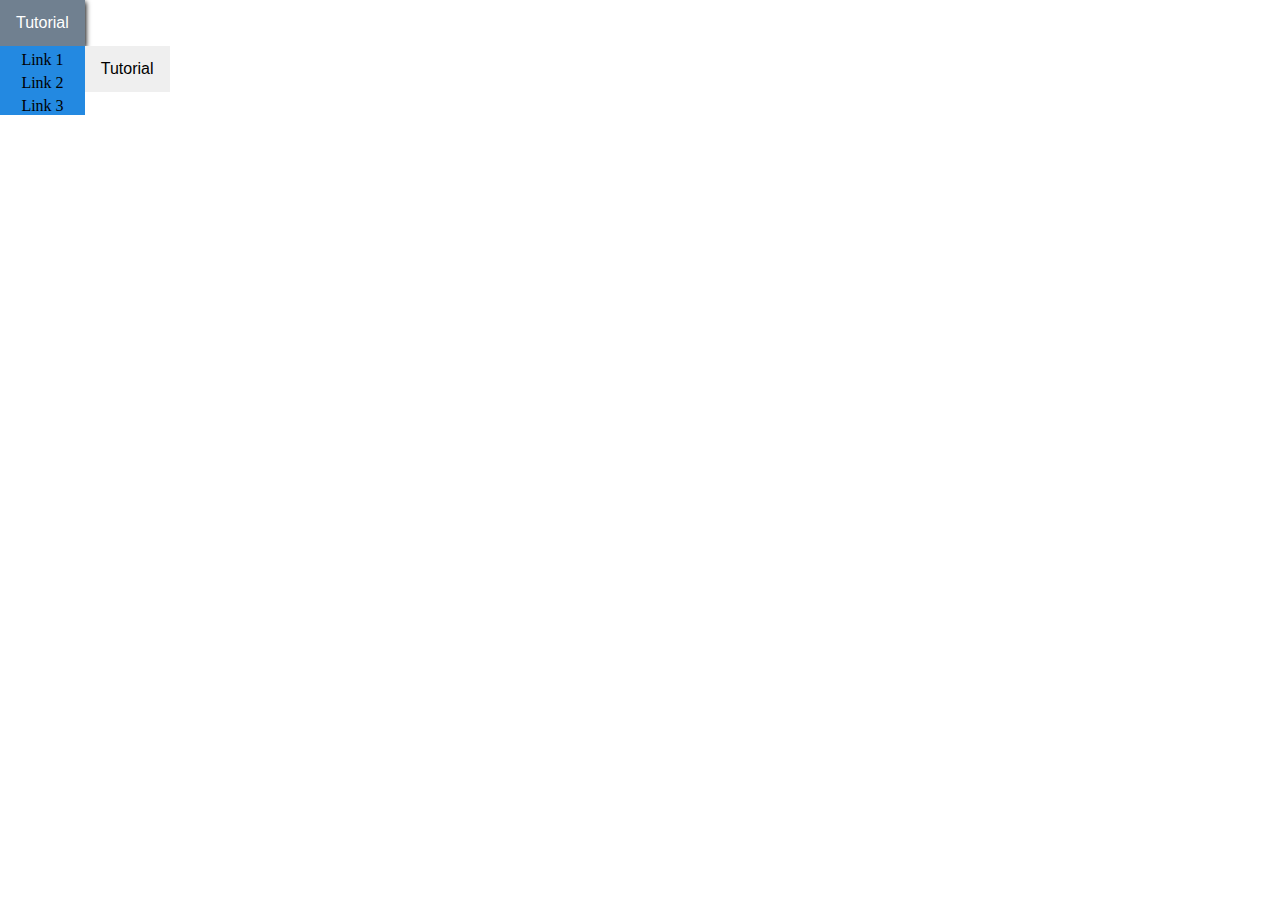
<file: index.html>
<!DOCTYPE html>
<html lang="en">

<head>
    <meta charset="UTF-8" />
    <meta name="viewport" content="width=device-width, initial-scale=1.0" />
    <title>Document</title>
    <link rel="stylesheet" href="style.css" />
</head>

<body>
    <div class="main">
        <div class="div2">
            <div class="dropdown">
                <button class="button">Tutorial</button><br />
                <div class="content">
                    <a href="Link1.html" target="_blank">Link 1</a>
                    <a href="Link2.html" target="_blank">Link 2</a>
                    <a href="Link3.html" target="_blank">Link 3</a>
                </div>
            </div>
        </div>
        <div class="div2">
            <div class="dropdown">
                <button class="button">Tutorial</button><br />
                <div class="content">
                    <a href="Link1.html" target="_blank">Link 1</a>
                    <a href="Link2.html" target="_blank">Link 2</a>
                    <a href="Link3.html" target="_blank">Link 3</a>
                </div>
            </div>
            <div class="div2">
                <div class="dropdown">
                    <button class="button">Tutorial</button><br />
                    <div class="content">
                        <a href="Link1.html" target="_blank">Link 1</a>
                        <a href="Link2.html" target="_blank">Link 2</a>
                        <a href="Link3.html" target="_blank">Link 3</a>
                    </div>
                </div>
            </div>
        </div>
    </div>
</body>

</html>
</file>
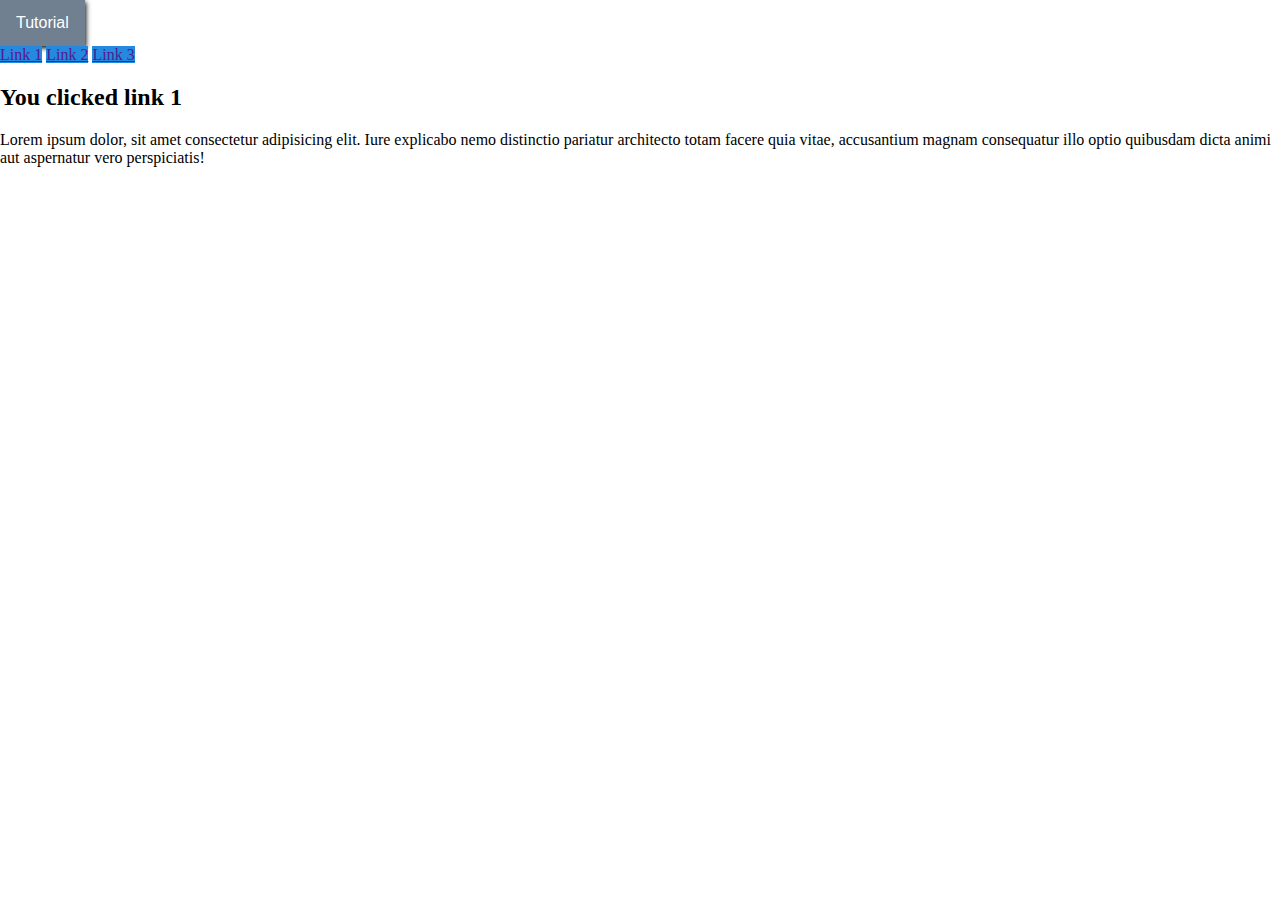
<file: Link1.html>
<!DOCTYPE html>
<html lang="en">
<head>
    <meta charset="UTF-8">
    <meta name="viewport" content="width=device-width, initial-scale=1.0">
    <title>Document</title>
    <link rel="stylesheet" href="style.css">
</head>
<body>
    <div class="dropdown">
        <button class="button">Tutorial</button><br>
        <a href="">Link 1</a>
        <a href="">Link 2</a>
        <a href="">Link 3</a>

    </div>
    <h2>You clicked link 1 </h2>
    <p>
        Lorem ipsum dolor, sit amet consectetur adipisicing elit. Iure explicabo nemo distinctio pariatur architecto totam facere quia vitae, accusantium magnam consequatur illo optio quibusdam dicta animi aut aspernatur vero perspiciatis!
    </p>
</body>
</html>
</file>
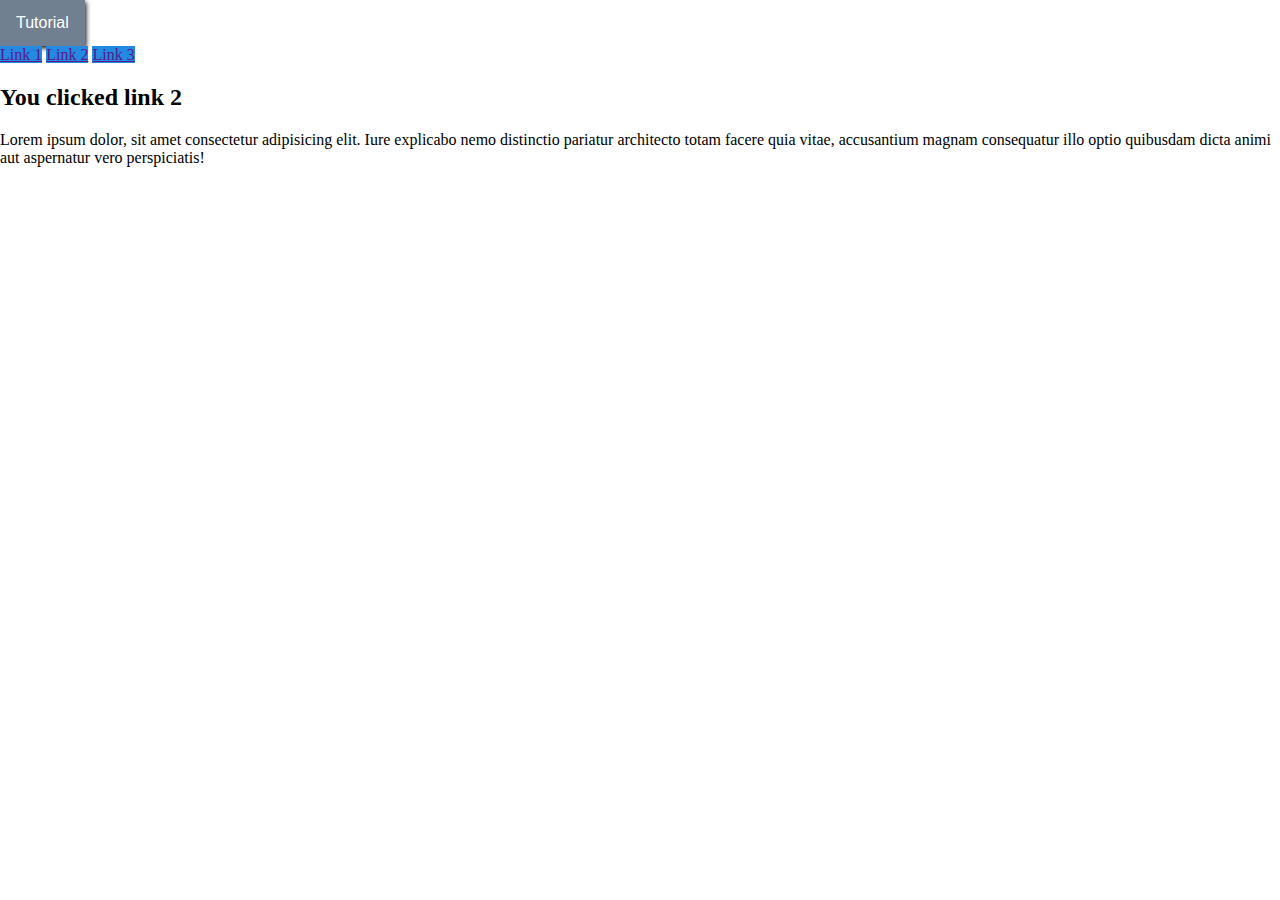
<file: Link2.html>
<!DOCTYPE html>
<html lang="en">
<head>
    <meta charset="UTF-8">
    <meta name="viewport" content="width=device-width, initial-scale=1.0">
    <title>Document</title>
    <link rel="stylesheet" href="style.css">
</head>
<body>
    <div class="dropdown">
        <button class="button">Tutorial</button><br>
        <a href="">Link 1</a>
        <a href="">Link 2</a>
        <a href="">Link 3</a>

    </div>
    <h2>You clicked link 2 </h2>
    <p>
        Lorem ipsum dolor, sit amet consectetur adipisicing elit. Iure explicabo nemo distinctio pariatur architecto totam facere quia vitae, accusantium magnam consequatur illo optio quibusdam dicta animi aut aspernatur vero perspiciatis!
    </p>
</body>
</html>
</file>
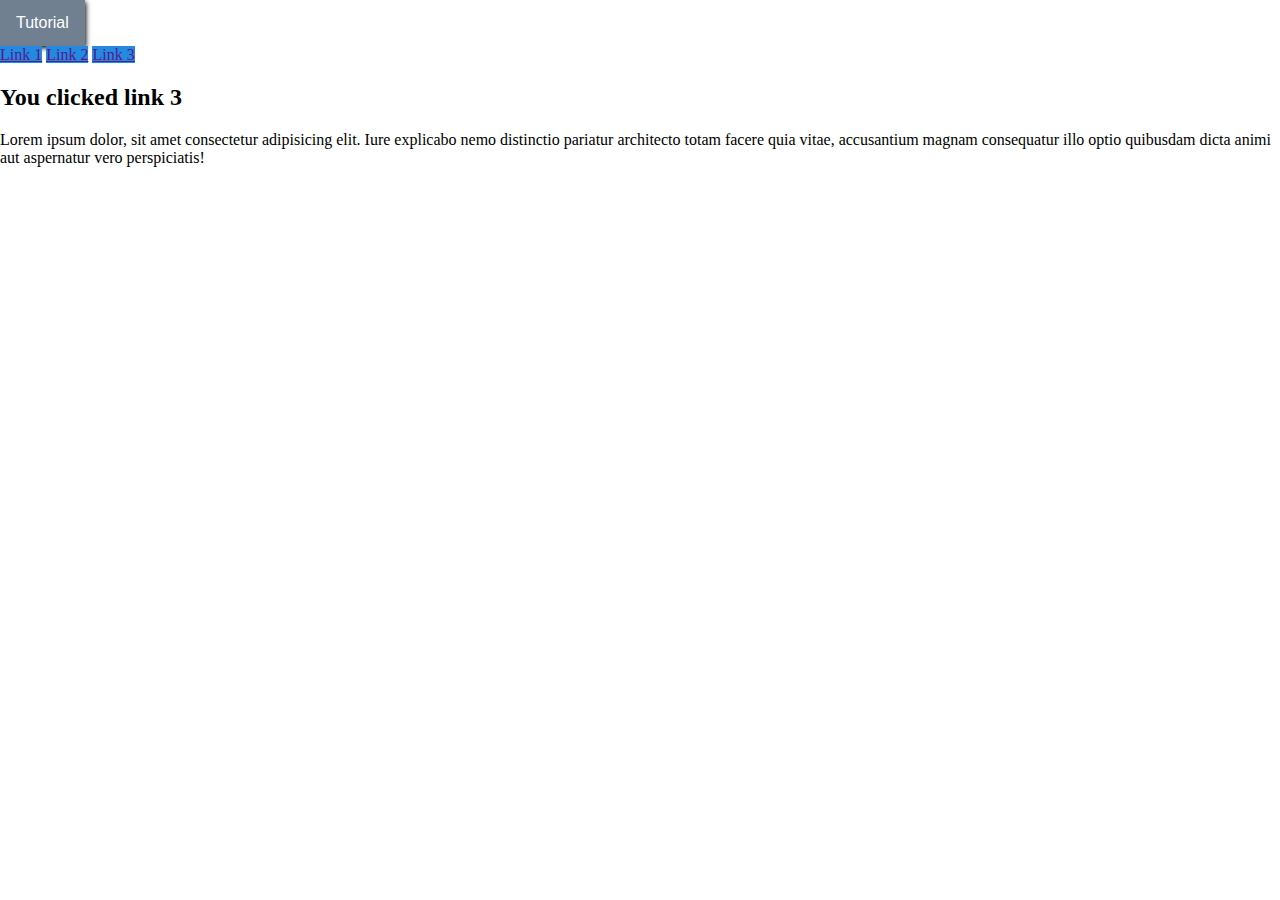
<file: Link3.html>
<!DOCTYPE html>
<html lang="en">
<head>
    <meta charset="UTF-8">
    <meta name="viewport" content="width=device-width, initial-scale=1.0">
    <title>Document</title>
    <link rel="stylesheet" href="style.css">
</head>
<body>
    <div class="dropdown">
        <button class="button">Tutorial</button><br>
        <a href="">Link 1</a>
        <a href="">Link 2</a>
        <a href="">Link 3</a>

    </div>
    <h2>You clicked link 3 </h2>
    <p>
        Lorem ipsum dolor, sit amet consectetur adipisicing elit. Iure explicabo nemo distinctio pariatur architecto totam facere quia vitae, accusantium magnam consequatur illo optio quibusdam dicta animi aut aspernatur vero perspiciatis!
    </p>
</body>
</html>
</file>
<file: style.css>
body{

    margin:0;
   
}


.dropdown .button{
    border: none;
    padding: 14px 16px;
    font-size: 16px;
    display:inline;

}
.dropdown .content a{
    text-decoration: none;
    color:black;
    float:right;
    width: 85px;
    text-align: center;
    clear:right;
    display: none;
    padding-top: 5px;    
    
}
.dropdown button:hover {
    background-color: slategray;
    color:white;
    box-shadow: 1px 2px 5px black;

}
.dropdown:hover a{
    display:inline;
    background-color: rgb(35, 137, 225);
   

}
.dropdown{

    margin:0;  
     
    
}
.dropdown a:hover{
    background-color: blue;
    font-weight: bold;
}
.dropdown .content{
    position: absolute;
    
}
.div2{
    display: flex;

}
.main{
   
}
</file>
